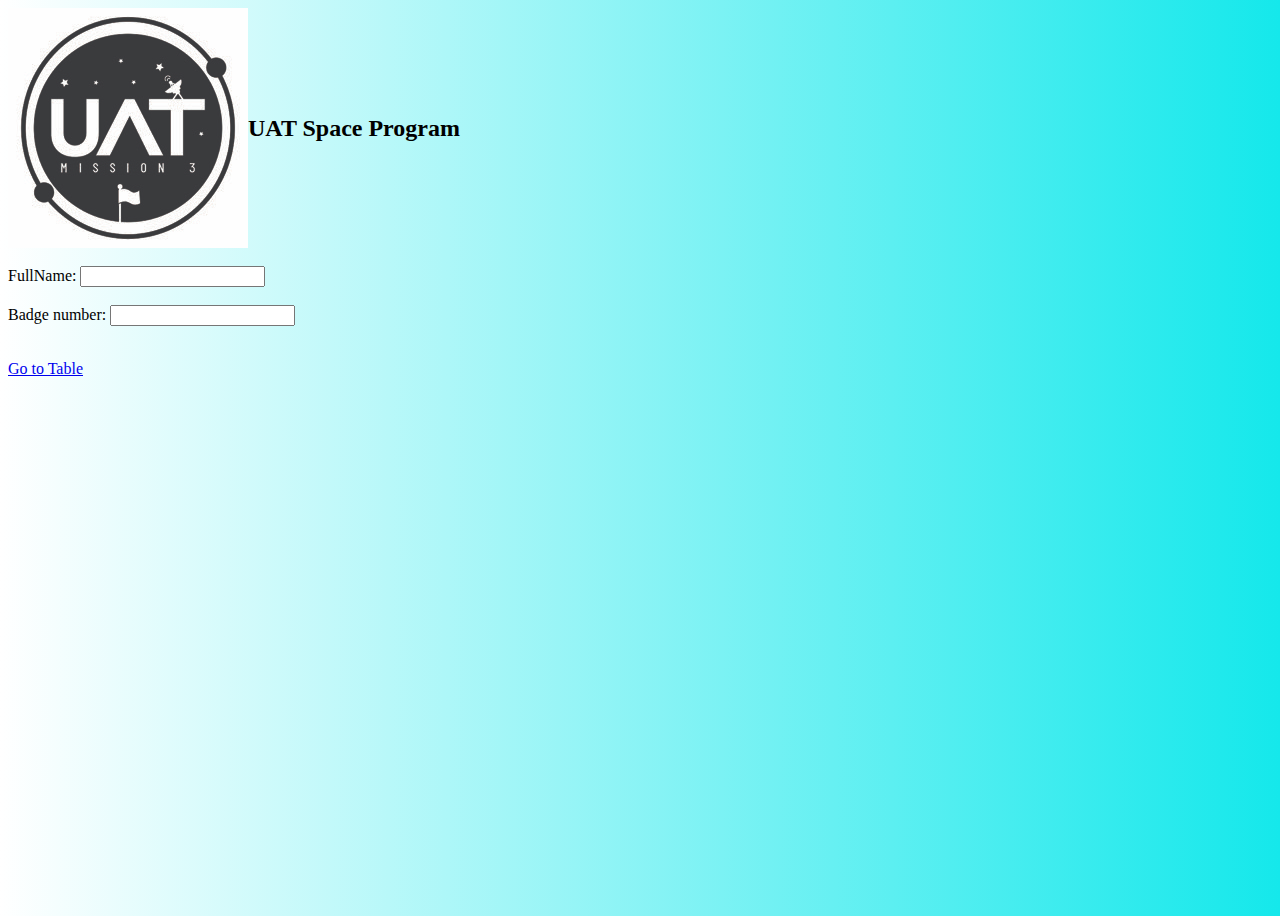
<file: index.html>
<!DOCTYPE html>
<html lang="en">

<head>
  <meta charset="UTF-8">
  <meta http-equiv="X-UA-Compatible" content="IE=edge">
  <meta name="viewport" content="width=device-width, initial-scale=1.0">
  <title>Event Driven Prpgramming</title>
  <link rel="stylesheet" href="./operatorLogin.css" />
  <script src="./operatorLogin.js"></script>
</head>

<body>
  <div class="container">
    <img src="./spaceLogo.jpg" alt="">
    <h2 class="white">UAT Space Program</h2>
  </div>
  <form>
    <br>
    FullName: <input type="text" id="fullName">
    <br>
    <br>
    Badge number: <input type="text" id="badgeNumber">
    <br>
    <br>
    <p id="errorMessage"></p>
    <a href="./tablePage/index.html">Go to Table</a>
  </form>
</body>

</html>
</file>
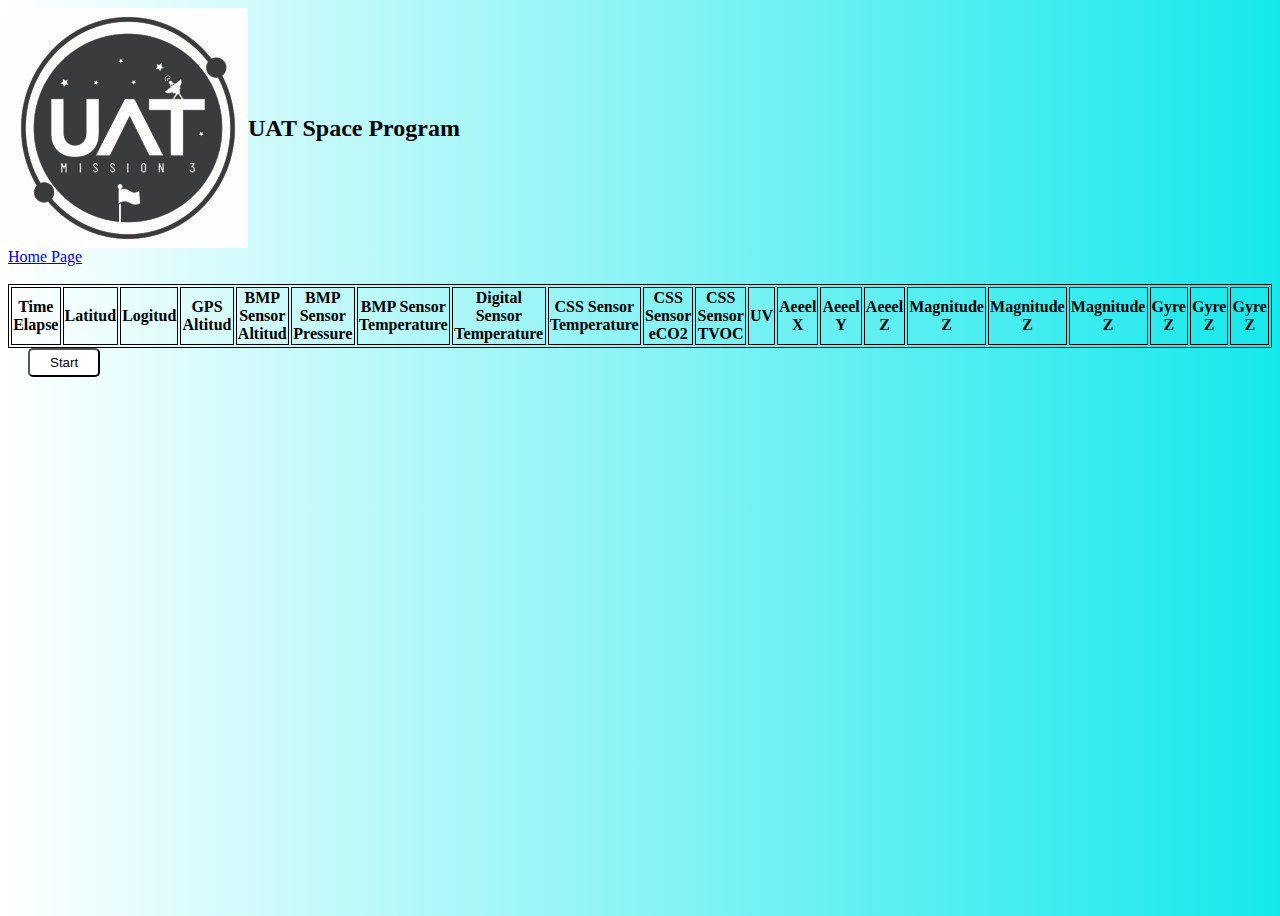
<file: tablePage/index.html>
<!DOCTYPE html>
<html lang="en">

<head>
  <meta charset="UTF-8">
  <meta http-equiv="X-UA-Compatible" content="IE=edge">
  <meta name="viewport" content="width=device-width, initial-scale=1.0">
  <title>Event Driven Prpgramming</title>
  <link rel="stylesheet" href="./eventDriveProgramming.css" />
  <script src="./dataLoader.js"></script>
  <script src="./eventDriveProgramming.js"></script>
</head>

<body>
  <div class="container">
    <img src="./spaceLogo.jpg" alt="">
    <h2 class="white">UAT Space Program</h2>
  </div>
  <a href="../index.html">Home Page</a>
  <br/>
  <br/>
  <div id="table">
    <table>
      <thead>
        <th>Time Elapse</th>
        <th>Latitud</th>
        <th>Logitud</th>
        <th>GPS Altitud</th>
        <th>BMP Sensor Altitud</th>
        <th>BMP Sensor Pressure</th>
        <th>BMP Sensor Temperature</th>
        <th>Digital Sensor Temperature</th>
        <th>CSS Sensor Temperature</th>
        <th>CSS Sensor eCO2</th>
        <th>CSS Sensor TVOC</th>
        <th>UV</th>
        <th>Aeeel X</th>
        <th>Aeeel Y</th>
        <th>Aeeel Z</th>
        <th>Magnitude Z</th>
        <th>Magnitude Z</th>
        <th>Magnitude Z</th>
        <th>Gyre Z</th>
        <th>Gyre Z</th>
        <th>Gyre Z</th>
      </thead>
      <tbody id="table-body"></tbody>
    </table>
  </div>
  <button class="button" type="button" onclick="startTable()" id="startButton">Start</button>
</body>

</html>
</file>
<file: operatorLogin.css>
body {
  height: 100vh;
  background: linear-gradient(to right, #fff, #15E8EB);
}

.container {
  display: flex;
  align-items: center;
}
.table  {
  height: 50vh;
}

.button {
  margin-left: 20px;
  padding: 5px 20px;
  border-radius: 5px;
  background: white;
}
</file>
<file: tablePage/eventDriveProgramming.css>
body {
  height: 100vh;
  background: linear-gradient(to right, #fff, #15E8EB);
}

.container {
  display: flex;
  align-items: center;
}
.table  {
  height: 50vh;
}

.button {
  margin-left: 20px;
  padding: 5px 20px;
  border-radius: 5px;
  background: white;
}

table, table tbody,
table thead,
table th,
table td {
  border: 1px solid black;
}

.table-cell {
  /* border: 1px solid red; */
  padding: 10px;
}
</file>
